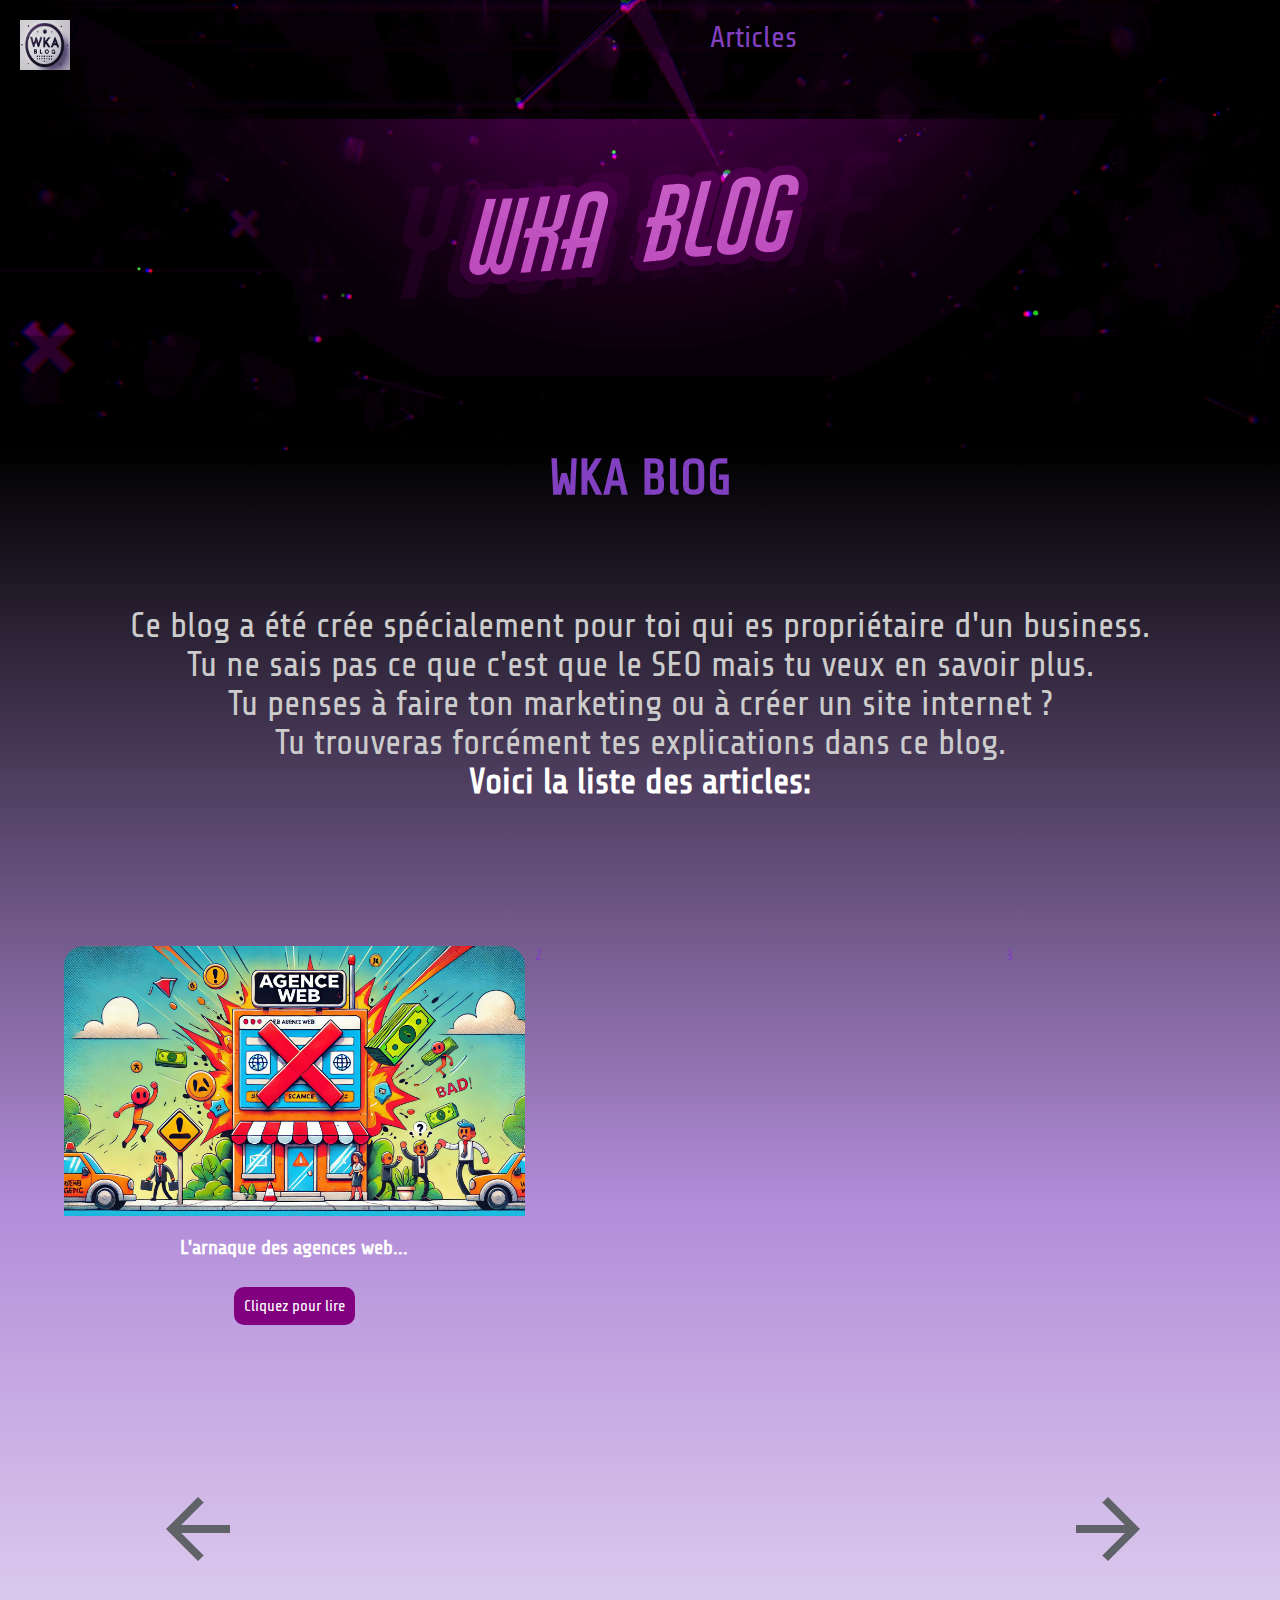
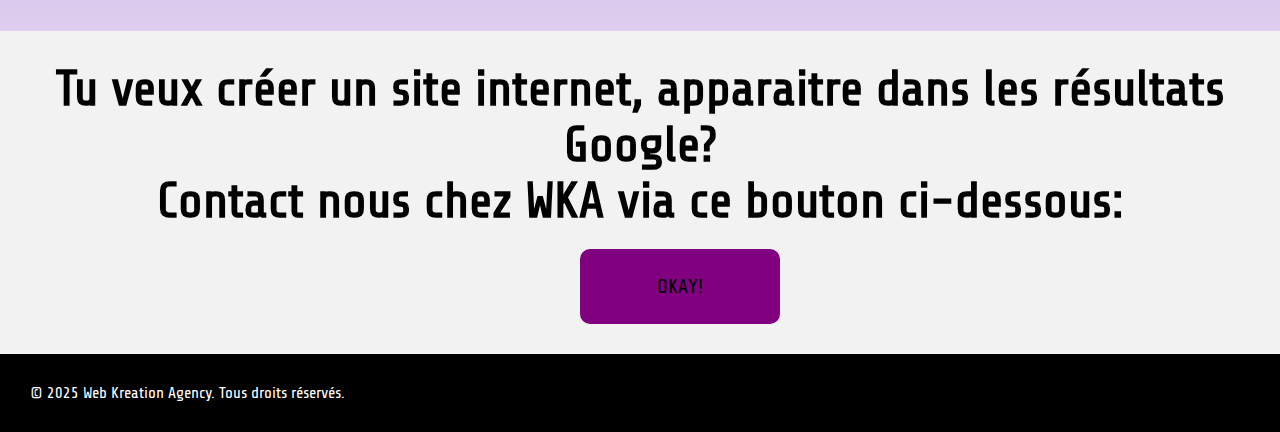
<file: index.html>
<!DOCTYPE html>
<html lang="fr">
<head>
    <meta charset="UTF-8">
    <meta name="viewport" content="width=device-width, initial-scale=1.0">
    <meta name="robots" content="index, follow">
    <meta name="description" content="WKA Blog, Le blog qui explique le SEO et le marketing digital aux businessman.">
    <link rel="preconnect" href="https://fonts.googleapis.com">
    <link rel="preconnect" href="https://fonts.gstatic.com" crossorigin>
    <link href="https://fonts.googleapis.com/css2?family=Share+Tech&display=swap" rel="stylesheet">
    <link rel="stylesheet" type="text/css" href="style.css">
    <meta name="keywords" content="SEO, Marketing Digital, Businessman">
    <title>WKA Blog</title>
</head>
<body>

    <header class="header">

        <a href="index.html"><img src="logo.png" alt="Logo de WKA" class="logo"></a>

        <nav class="navigation">
            <ul class="nav">
                <li><a href="#">Articles</a></li>
            </ul>
        </nav>
    </header>

    <main>
        <h1>WKA BlOG</h1>

            

        <section class="presentation">
            <p> Ce blog a été crée spécialement pour toi qui es propriétaire d'un business. <br>
                Tu ne sais pas ce que c'est que le SEO mais tu veux en savoir plus. <br>
                Tu penses à faire ton marketing ou à créer un site internet ? <br>
            Tu trouveras forcément tes explications dans ce blog.</p>
        </section>

        <section class="articles">
            <h1> Voici la liste des articles: </h1>

            <div class="carousel">
                <div class="slide" id="article1">
                    <section class="image"></section>
                    <section class="titre"><a href="./articles/article1.html"><h2>L'arnaque des agences web...</h2></a> <br>
                    <a href="./articles/article1.html" style="border-radius: 10px; background-color: purple; padding: 10px;">Cliquez pour lire</a></section>
                </div>

                <div class="slide">
                    2
                </div>

                <div class="slide">
                    3
                </div>

                <div class="slide">
                    4
                </div>

                <div class="slide">
                    5
                </div>
            </div>

            <div class="controls">
                <div class="left"><img src="left_arrow.png" alt=""/></div>
                <div class="right"><img src="right_arrow.png" alt=""/></div>
            </div>
        </section>

        <section class="cta">
            <h1> Tu veux créer un site internet, apparaitre dans les résultats Google? <br>
                 Contact nous chez WKA via ce bouton ci-dessous:</h1>

                <button class="bouton-cta">OKAY!</button>
        </section>

    </main>

    <footer class="footer">
        <p>© 2025 Web Kreation Agency. Tous droits réservés.</p>
    </footer>
    
</body>

<script src="bougerCarousel.js"></script>
</html>
</file>
<file: style.css>
* {
    margin: 0;

}

:root {
    font-family: "Share Tech", serif;
    font-weight: 400;
    font-style: normal;
    color: hsl(270, 50%, 50%);
}

a {
    text-decoration: none;
    color: inherit;
}

li {
    list-style: none; 
}
body {
    background-size: cover;
    background-repeat: no-repeat;

}

/* La navigation */

.header {
    height: 50vh;
    width: 100%;
    display: flex;
    flex-direction: row;
    gap: 600px;
    background-image: url(./banner.png);
    background-size: cover;
    background-position: center;

}
.header img {
    height: 50px;
    width: 50px;
    margin-top: 20px;
    margin-left: 20px

}

.header .navigation .nav li:hover {
    background-color: hsl(270, 50%, 40%);
    color: white;
    padding: 10px;
    border-radius: 10px
}

.header .navigation .nav {
    margin-top: 20px;
    font-size: 30px;
}

/* L contenu principal */

main {
    background: linear-gradient(to bottom, hsl(270, 50%, 0%), hsl(270, 50%, 70%), hsl(0, 0%, 100%));
}

main h1 {
    text-align: center;
    font-size: 50px
}

/*LA présentation */

.presentation {
    color: hsl(0, 0%, 80%);
    font-size: 35px;
    padding: 50px auto;
}
.presentaion h1, .presentation p {
    text-align: center;
    padding: 100px 0 0 0;
}
/* Ls sliders */

.articles h1 {
    color: white;
    font-size: 35px;
}

.carousel  {
    display: flex;
    flex-direction: row;
    align-items: center;
    gap: 10px;
    overflow: hidden;
    width: 90%;
    height: 70vh;
    margin: 100px auto;

}

.slide {
    width: 40%;
    height: 60vh;
    flex-shrink: 0;
    display: flex;
    flex-direction: column;
}

/* La section image et titre de la carte */

.slide .image, .titre {
    height: 50%;
    width: 100%;
}

.image {
    background-color: grey;
    border-radius: 20px 20px 0 0;
    flex-shrink: 0;
    background-image: url("./arnaque.webp");
    background-position: center;
    background-size: cover;
}

.titre {
    text-align: center;
    border-radius:  0 0 20px 20px;
    color: white;
}

.titre h2 {
    font-size: 20px;
    padding: 20px;
}

.controls {
    display: flex;
    justify-content: space-between;
    flex-direction: row;
    padding: 0 150px
}

.right, .left {
    width: 70px;
    height: 70px;
    border-radius: 50%;
    margin: -150px 0;
    cursor: pointer;
    z-index: 1;
    transition: 0.4s all ease;
}

.right:after, .left:after {
    content: "";
    transform: scale(1.5);
}


/* La partie du call to action */

.cta {
    color: black;
    font-size: 20px;
    background-color: hsl(0, 0%, 95%);
    padding: 30px;
}
 
.cta h1 {
    text-align: center;
    padding: 0;
}

.cta .bouton-cta {
    height: 75px;
    width: 200px;
    border-radius: 10px;
    border: none;
    outline: none;
    background-color: purple;
    padding: 20px;
    font-size: 20px;
    margin-left: 550px;
    margin-top: 20px;
    transition: 0.4s all ease;
    font-family: "Share Tech", serif;
    cursor: pointer;
}

.bouton-cta:hover {
    transform: scale(1.5);
    background-color: white;
}

.footer {
    background-color: black;
    color: white;
    size: 20px;
    padding: 30px;
}
</file>
